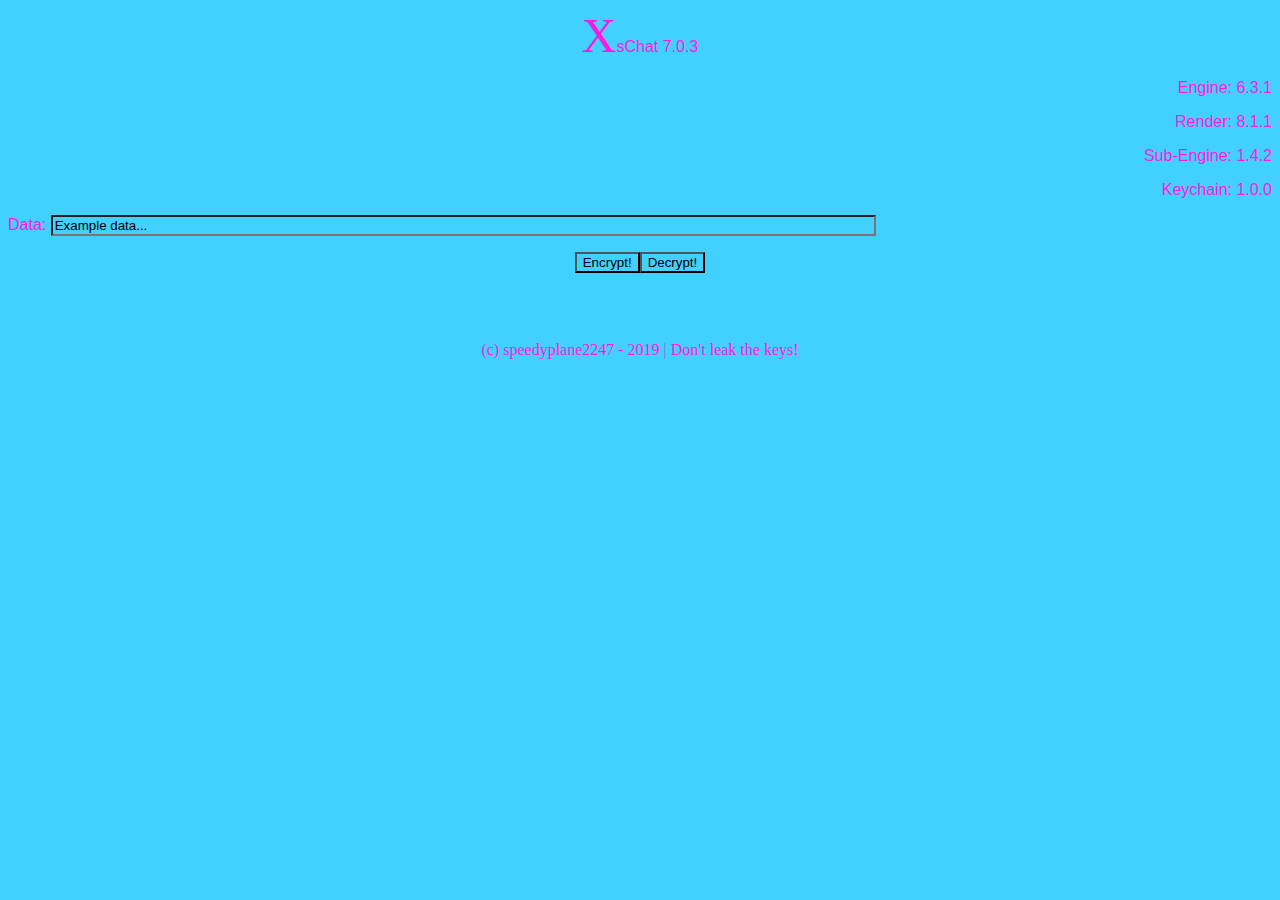
<file: index.html>
<html>
<head>
	<title>XsChat 7.0.3</title>
	<script src="index.js"></script>
	<link href="index.css" rel="stylesheet" type="text/css" />
</head>
<body>
<p style="text-align: center;"><span style="font-size:48px;">X</span><span style="font-family:comic sans ms,cursive;"><span style="font-family:arial,helvetica,sans-serif;"><span style="font-family:tahoma,geneva,sans-serif;">sChat 7.0.3</span></span></span></p>

<p style="text-align: right;"><span style="font-family:comic sans ms,cursive;"><span style="font-family:arial,helvetica,sans-serif;"><span style="font-family:tahoma,geneva,sans-serif;">Engine: 6.3.1</span></span></span></p>

<p style="text-align: right;"><span style="font-family:comic sans ms,cursive;"><span style="font-family:arial,helvetica,sans-serif;"><span style="font-family:tahoma,geneva,sans-serif;">Render: 8.1.1</span></span></span></p>

<p style="text-align: right;"><span style="font-family:comic sans ms,cursive;"><span style="font-family:arial,helvetica,sans-serif;"><span style="font-family:tahoma,geneva,sans-serif;">Sub-Engine: 1.4.2</span></span></span></p>

<p style="text-align: right;"><span style="font-family:comic sans ms,cursive;"><span style="font-family:arial,helvetica,sans-serif;"><span style="font-family:tahoma,geneva,sans-serif;">Keychain: 1.0.0</span></span></span></p>

<p><span style="font-family:comic sans ms,cursive;"><span style="font-family:arial,helvetica,sans-serif;"><span style="font-family:tahoma,geneva,sans-serif;">Data:&nbsp;<input id="message_1" name="id" size="100" type="text" value="Example data..." />&nbsp;</span></span></span></p>

<p style="text-align: center;"><span style="font-family:comic sans ms,cursive;"><span style="font-family:arial,helvetica,sans-serif;"><span style="font-family:tahoma,geneva,sans-serif;"><input name="encrypt_1" onclick="init(); xencrypt()" type="button" value="Encrypt!" /><input name="decrypt" onclick="init(); xdecrypt()" type="button" value="Decrypt!" /></span></span></span><br />
&nbsp;</p>

<p style="text-align: center;">&nbsp;</p>

<p style="text-align: center;"><span style="font-family:georgia,serif;">(c) speedyplane2247 - 2019 | Don&#39;t leak the keys!</span></p>

<p style="text-align: right;"><br />
&nbsp;</p>

<p>&nbsp;</p>
</body>
</html>
</file>
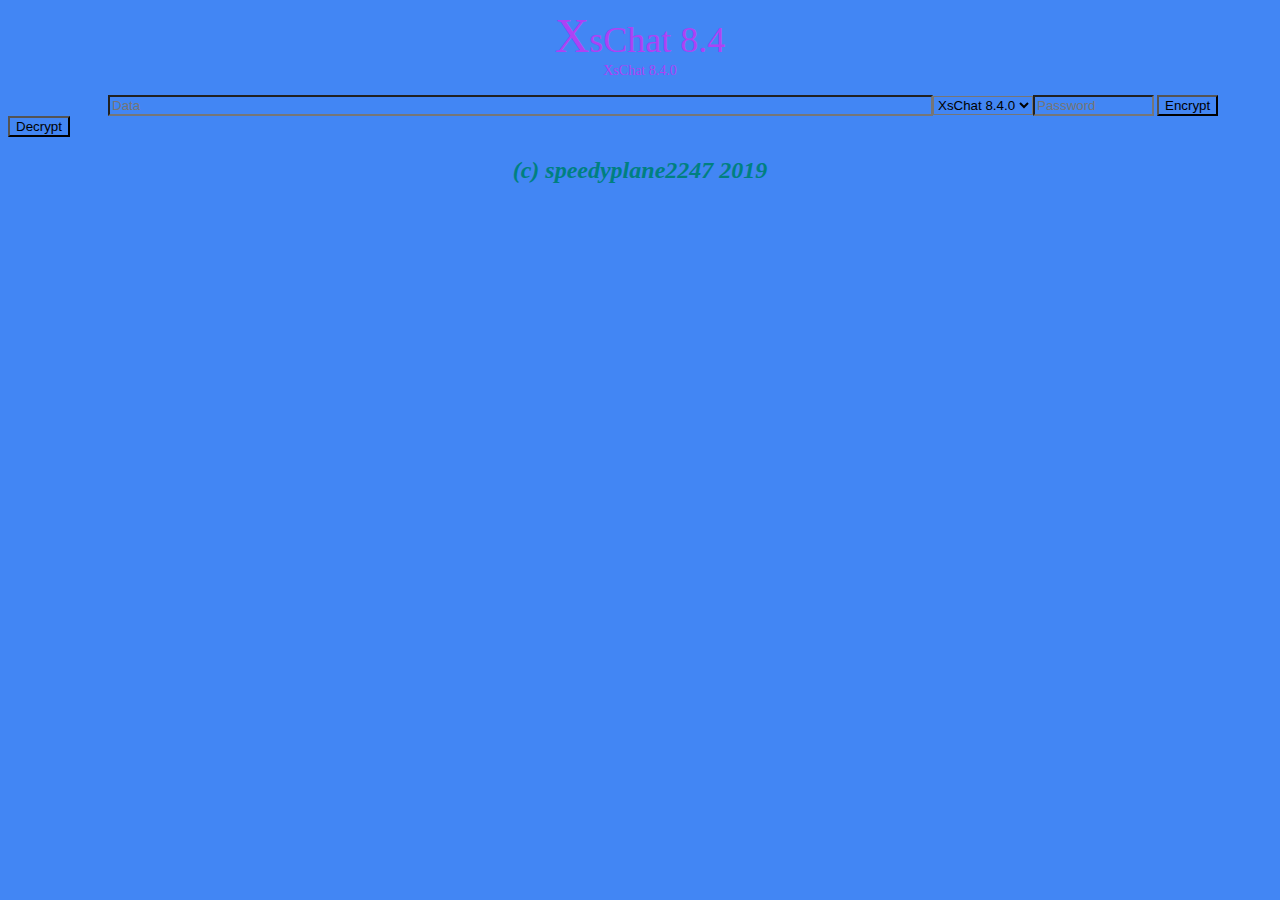
<file: src/index.html>
<html>
<head>
	<title>XsChat 8</title>
	<script src="index.js"></script>
	<link href="index.css" rel="stylesheet" type="text/css" />
</head>
<body>
<p style="text-align: center;"><span style="font-size:36px;"><span style="font-family:georgia,serif;"><span style="font-size:48px;">X</span>sChat 8.4<br />
<span style="font-size:14px;">XsChat 8.4.0</span></span></span></p>

<p>&nbsp; &nbsp; &nbsp; &nbsp; &nbsp; &nbsp; &nbsp; &nbsp; &nbsp; &nbsp; &nbsp; &nbsp; &nbsp;<span style="font-size:36px;"><span style="font-family:georgia,serif;"><span style="font-size:14px;"><input id="xs_datainput" maxlength="5000" name="xs_chat8" placeholder="Data" size="100" type="text" /></span><select id="xsx" name="xschat8_ver" size="1"><option value="x711">XsChat 7.1.1</option><option value="x712">XsChat 7.1.2</option><option value="x800">XsChat 8.1.0</option><option value="x820">XsChat 8.2.0</option><option value="x832">XsChat 8.3.2</option><option selected="selected" value="x840">XsChat 8.4.0</option></select><input id="xs8_chan" maxlength="12" name="xs_key" placeholder="Password" size="12" type="password" /><span style="font-size:12px;"> </span><button onclick="e(); init(); erun();">Encrypt</button><button onclick="d(); init(); drun();">Decrypt</button></span></span></p>

<h2 style="font-style: italic; text-align: center;"><span id="xs_text" style="color:#008080;">(c) speedyplane2247 2019</span></h2>
</body>
</html>
</file>
<file: index.css>
body {
    background-color: #42d0ff
}
h1 {
    color: #ff19e4
}
p {
    color: #ff19e4
}
input {
    background-color: #42d0ff
}
</file>
<file: src/index.css>
body {
    background-color: rgb(66, 134, 244)
}
h1 {
    color: rgb(173, 66, 244)
}
p {
    color: rgb(173, 66, 244)
}
input {
    background-color: rgb(66, 134, 244)
}
button {
background-color: rgb(66, 134, 244)
}
select {
background-color: rgb(66, 134, 244)
}
</file>
